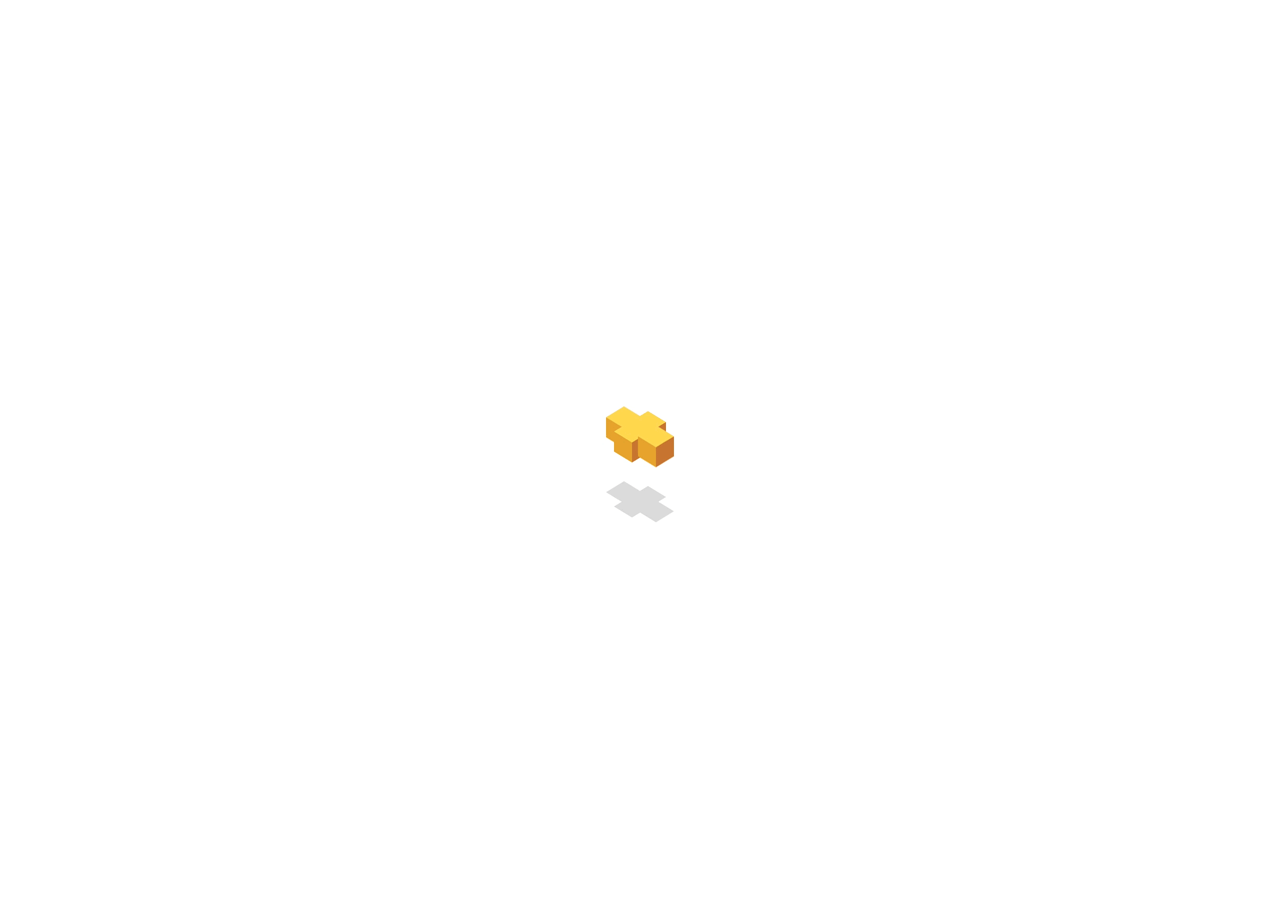
<file: public/src/view/loading/loading.html>
<body></body>
<!-- <style>
    body
    {
        /* background: pink; */
        /* display: flex;
        justify-content: center; */
        align-items: center;
    }
    #containerDoodle
    {
        /* border: 5px solid red; */

        width: 400px;
        height: 300px;
    }
</style>

<div class="" id="containerDoodle">
    <img src="../../img/loading.gif" alt="">
</div> -->

<script>
        
        document.querySelector("body").style.display        = "flex"
        document.querySelector("body").style.justifyContent = "center"
        document.querySelector("body").style.alignItems     = "center"
        // document.querySelector("body").style.background     = "red"
        
        let divTag = document.createElement("div")
        let tagImg = document.createElement("img")
        
        tagImg.setAttribute("src", "../../img/loading.gif")
        
        divTag.appendChild(tagImg)
        document.querySelector("body").appendChild(divTag)

</script>
</file>
